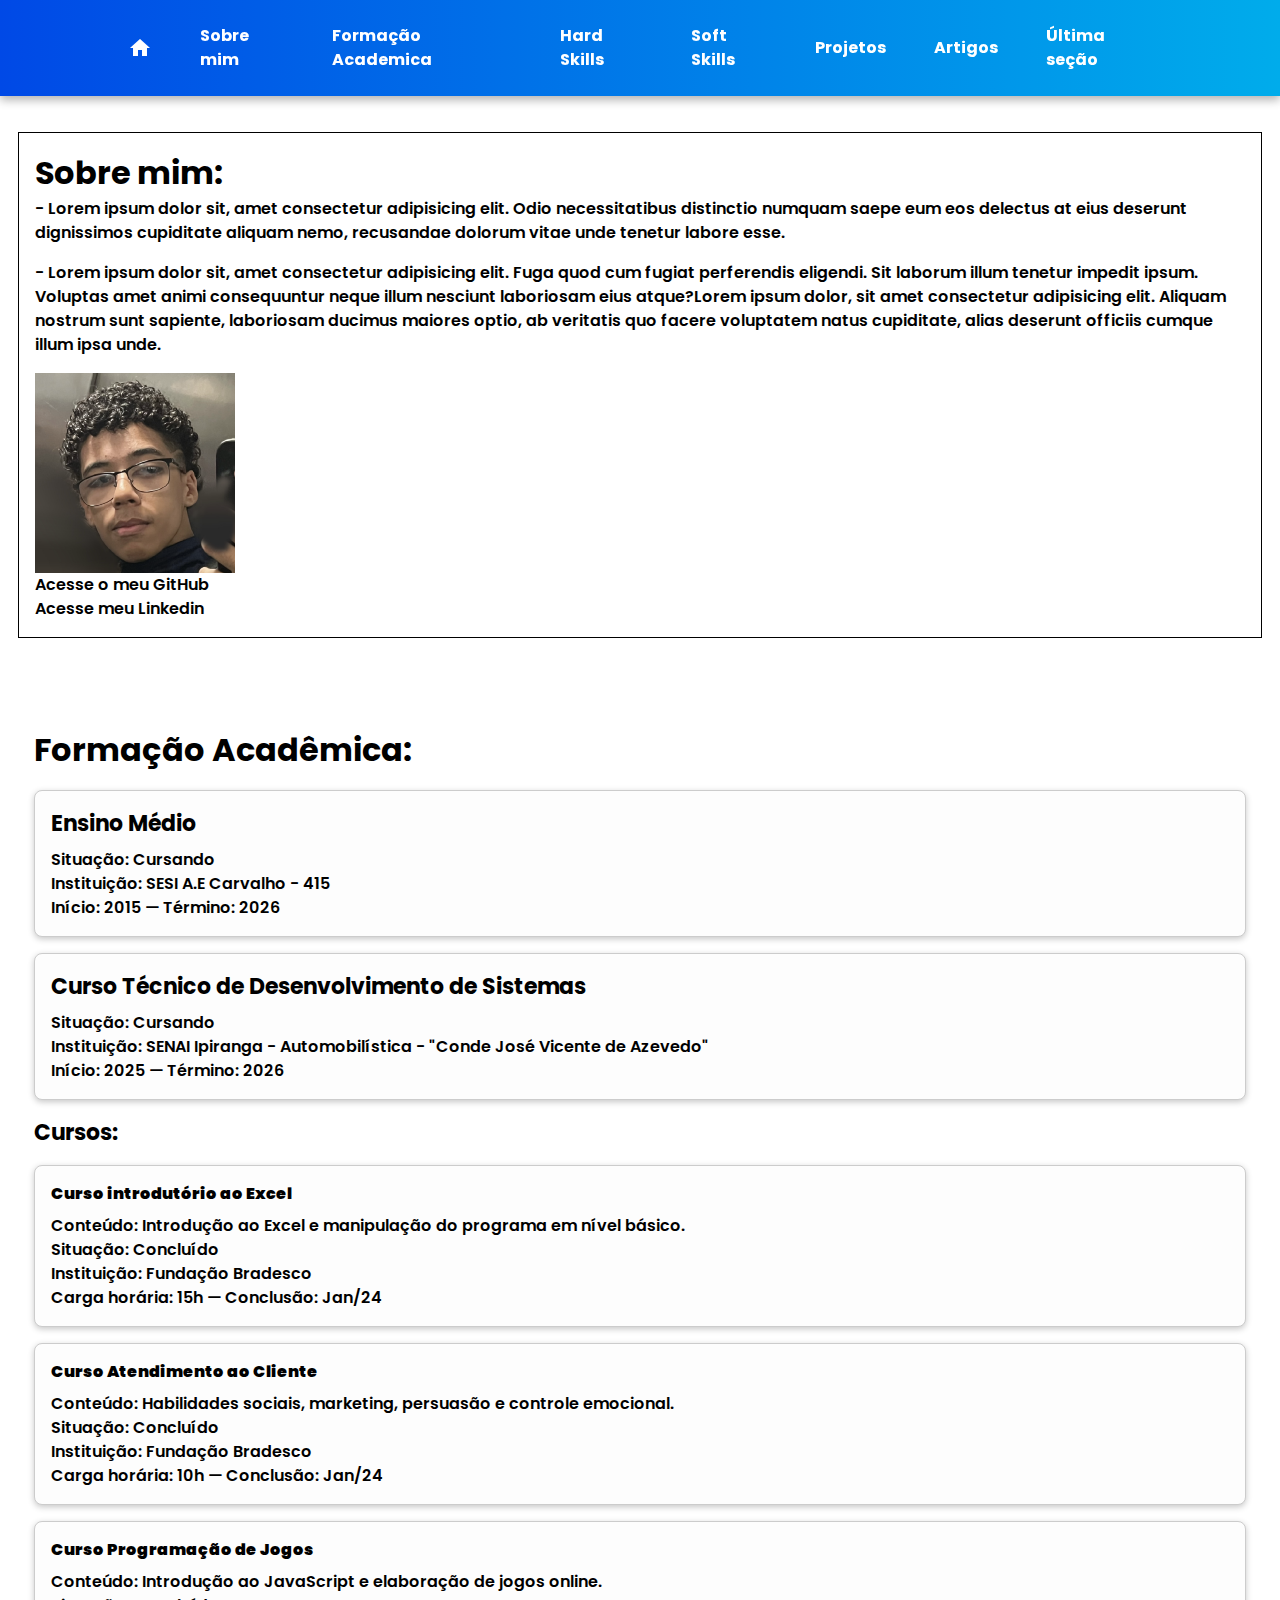
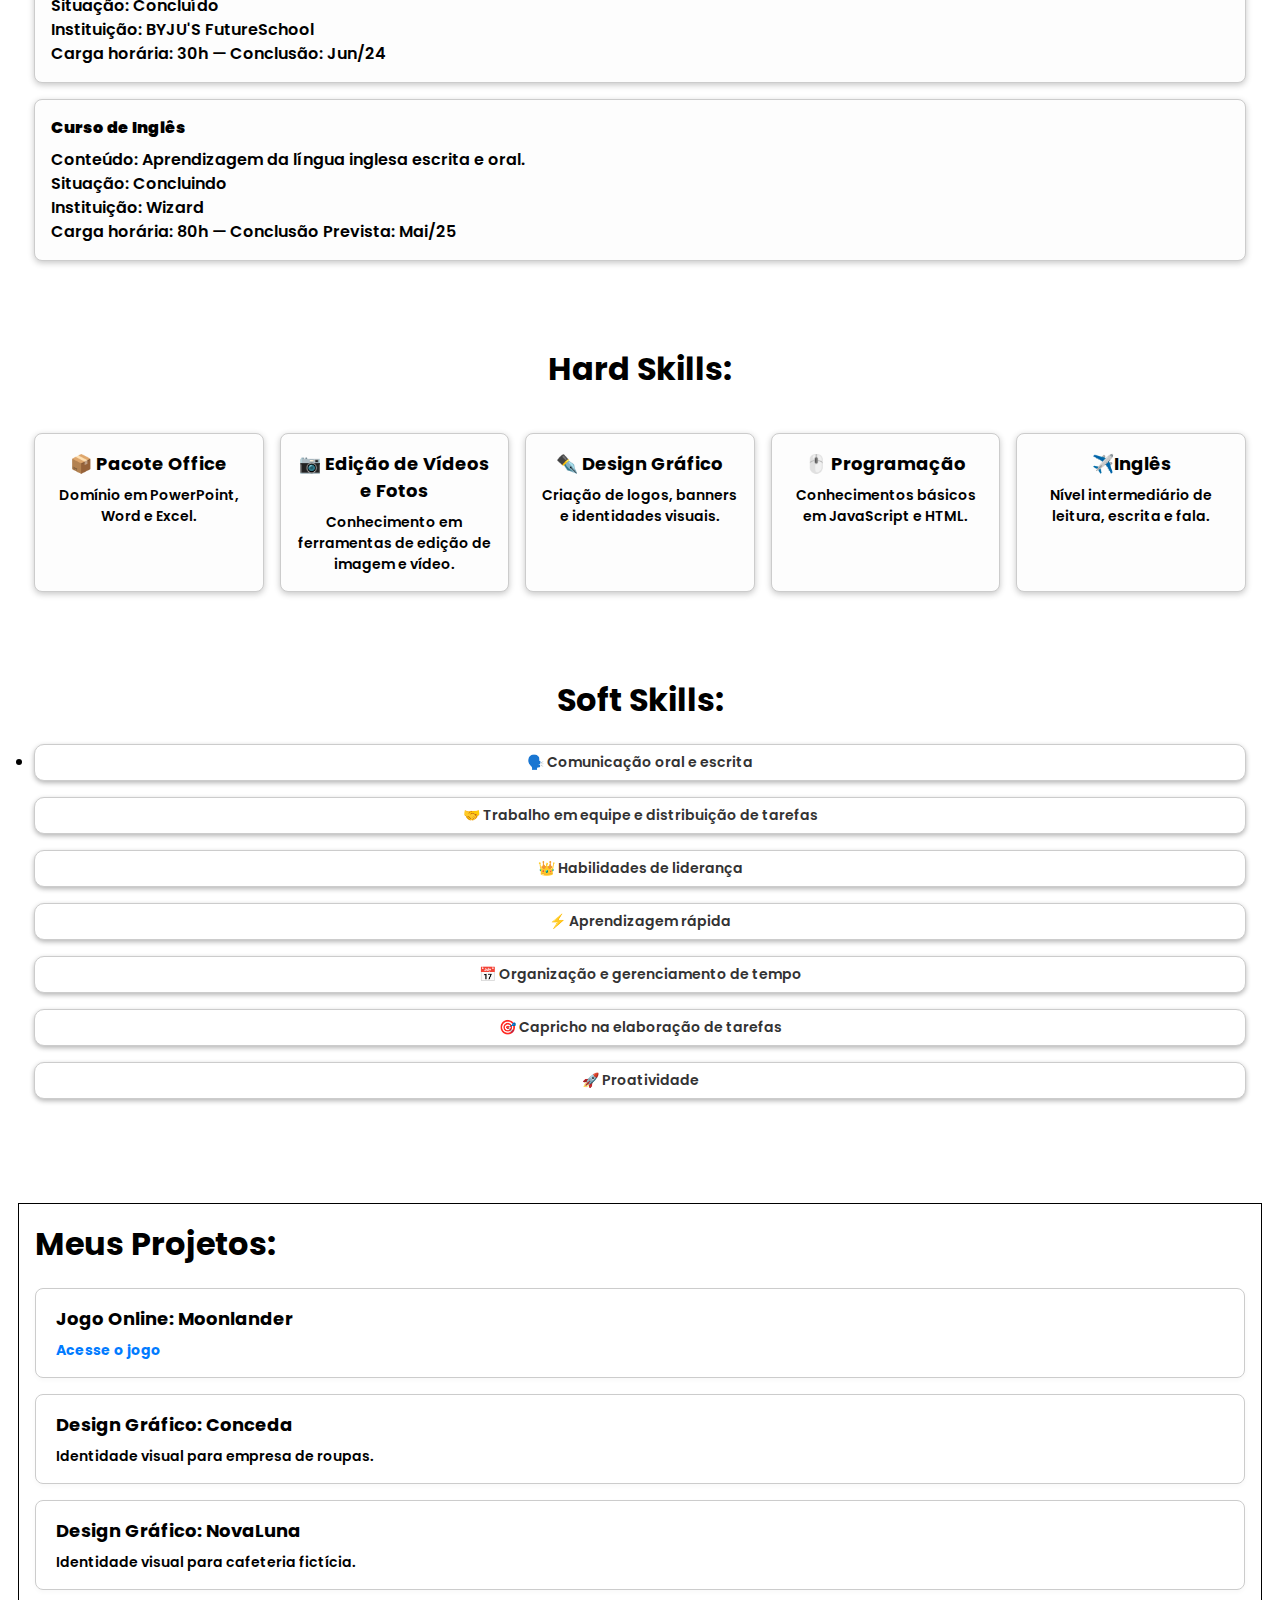
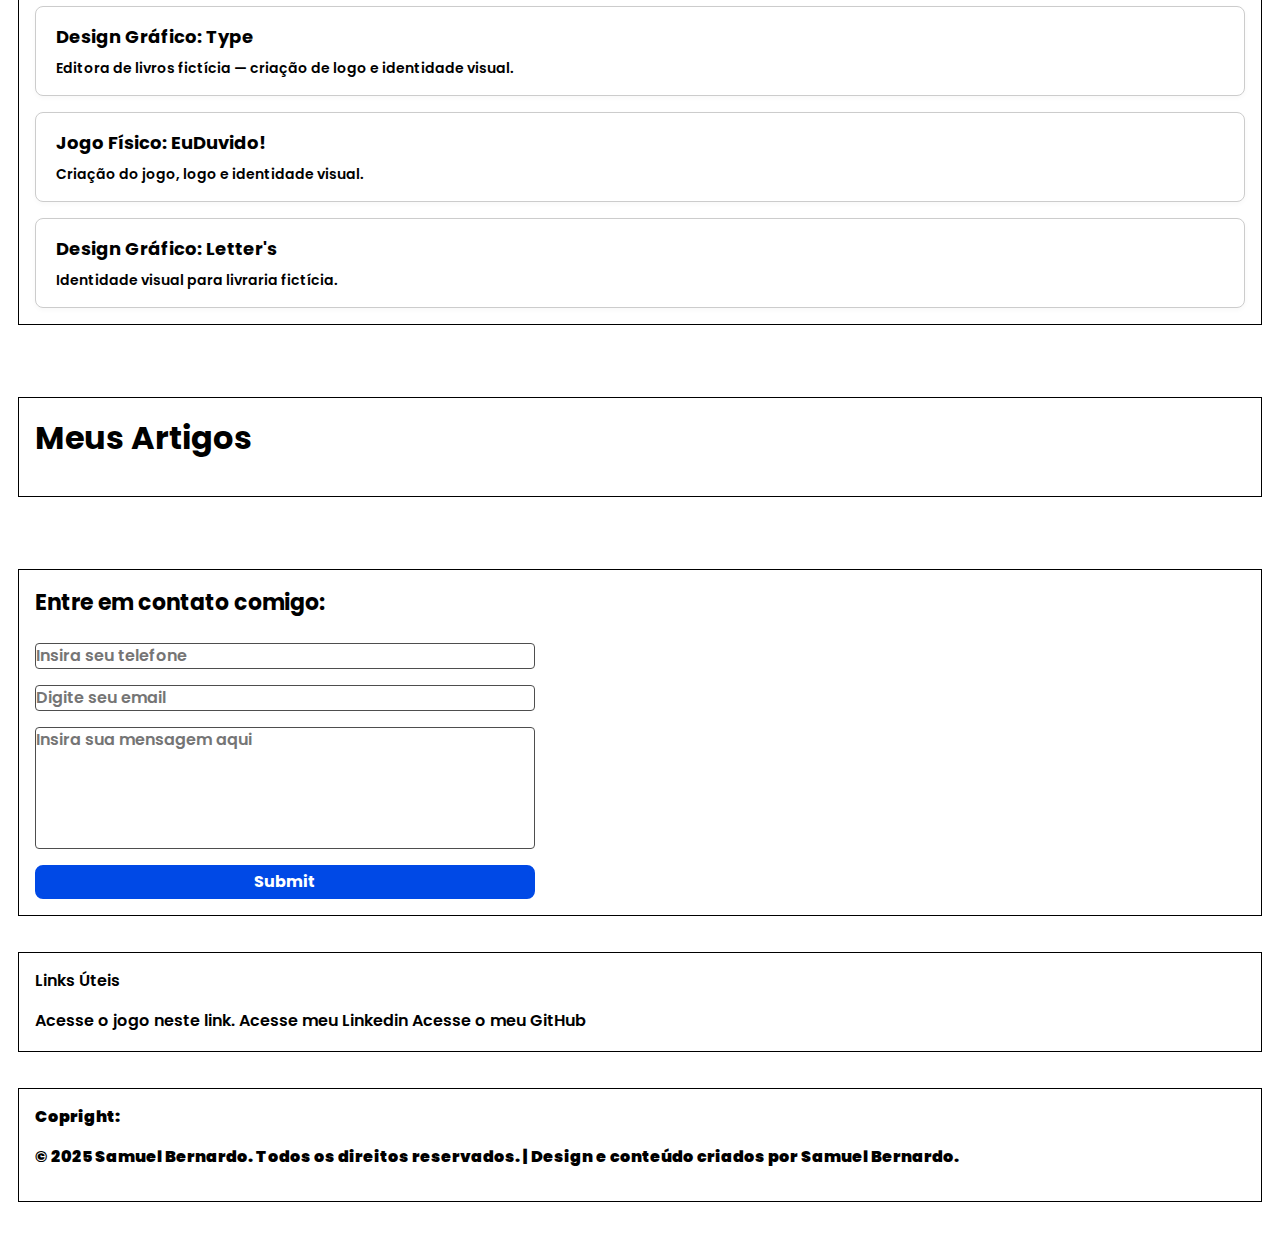
<file: index.html>
<!DOCTYPE html>
<html lang="pt-br">

<head>
    <!-- Meta informações sobre uma página -->
    <meta charset="utf-8">
    <meta name="viewport" content="width=device-width, initial-scale=1.0">
    <title>Sobre mim.</title>
    <!-- CSS EXTERNO -->
    <link rel="stylesheet" href="reset.css">
    <link rel="stylesheet" href="style.css">
    <link href="https://fonts.googleapis.com/icon?family=Material+Icons" rel="stylesheet">
    <link href="https://fonts.googleapis.com/css2?family=Poppins:wght@300&display=swap" rel="stylesheet">
</head>
<body id="inicio">
    <header>
        <ul>
            <li><a href="#inicio"><span class="material-icons">home</span></a></li>
            <li><a href="#sobreMim">Sobre mim</a></li>
            <li><a href="#formacaoAcademica">Formação Academica</a></li>
            <li><a href="#hardSkills">Hard Skills</a></li>
            <li><a href="#softSkills">Soft Skills</a></li>
            <li><a href="#meusProjetos">Projetos</a></li>
            <li><a href="#meusArtigos">Artigos</a></li>
            <li><a href="#fim">Última seção</a></li>
        </ul>
    </header>
    <hr>
    <section id="sobreMim">
        <h1>Sobre mim:</h1>
        <p> - Lorem ipsum dolor sit, amet consectetur adipisicing elit. Odio necessitatibus distinctio numquam saepe eum
            eos delectus at eius deserunt dignissimos cupiditate aliquam nemo, recusandae dolorum vitae unde tenetur
            labore esse.
        </p>
        <p> - Lorem ipsum dolor sit, amet consectetur adipisicing elit. Fuga quod cum fugiat perferendis eligendi. Sit
            laborum illum tenetur impedit ipsum. Voluptas amet animi consequuntur neque illum nesciunt laboriosam eius
            atque?Lorem ipsum dolor, sit amet consectetur adipisicing elit. Aliquam nostrum sunt sapiente, laboriosam
            ducimus maiores optio, ab veritatis quo facere voluptatem natus cupiditate, alias deserunt officiis cumque
            illum ipsa unde.</p>
        <img src="foto de perfil.png" alt="Foto de um garoto pardo, de cabelo caheado preto e óculos." width="200"
            title="Foto de um garoto pardo, de cabelo caheado preto e óculos." target="_blank">

        <ul>
            <li>
                <a href="https://github.com/SamuelBernardo008"> Acesse o meu GitHub</a>
            </li>
            <li>
                <a href="https://br.linkedin.com">Acesse meu Linkedin</a>
            </li>
        </ul>
    </section>

    <hr>

    <section id="formacaoAcademica">
        <h2>Formação Acadêmica:</h2>
      
        <div class="card">
          <h3 class="titulomenor">Ensino Médio</h3>
          <p>Situação: Cursando<br>
             Instituição: SESI A.E Carvalho - 415<br>
             Início: 2015 — Término: 2026</p>
        </div>
      
        <div class="card">
          <h3 class="titulomenor">Curso Técnico de Desenvolvimento de Sistemas</h3>
          <p>Situação: Cursando<br>
             Instituição: SENAI Ipiranga - Automobilística - "Conde José Vicente de Azevedo"<br>
             Início: 2025 — Término: 2026</p>
        </div>
      
        <h3>Cursos:</h3>
      
        <div class="card">
          <b>Curso introdutório ao Excel</b>
          <p>Conteúdo: Introdução ao Excel e manipulação do programa em nível básico.<br>
             Situação: Concluído<br>
             Instituição: Fundação Bradesco<br>
             Carga horária: 15h — Conclusão: Jan/24</p>
        </div>
      
        <div class="card">
          <b>Curso Atendimento ao Cliente</b>
          <p>Conteúdo: Habilidades sociais, marketing, persuasão e controle emocional.<br>
             Situação: Concluído<br>
             Instituição: Fundação Bradesco<br>
             Carga horária: 10h — Conclusão: Jan/24</p>
        </div>
      
        <div class="card">
          <b>Curso Programação de Jogos</b>
          <p>Conteúdo: Introdução ao JavaScript e elaboração de jogos online.<br>
             Situação: Concluído<br>
             Instituição: BYJU'S FutureSchool<br>
             Carga horária: 30h — Conclusão: Jun/24</p>
        </div>
      
        <div class="card">
          <b>Curso de Inglês</b>
          <p>Conteúdo: Aprendizagem da língua inglesa escrita e oral.<br>
             Situação: Concluindo<br>
             Instituição: Wizard<br>
             Carga horária: 80h — Conclusão Prevista: Mai/25</p>
        </div>
      </section>


      <section id="hardSkills">
        <h2 class="titulo">Hard Skills:</h2>
      
        <div class="cards-container">
          <div class="card">
            <h3>📦 Pacote Office</h3>
            <p>Domínio em PowerPoint, Word e Excel.</p>
          </div>
      
          <div class="card">
            <h3>📷 Edição de Vídeos e Fotos</h3>
            <p>Conhecimento em ferramentas de edição de imagem e vídeo.</p>
          </div>
      
          <div class="card">
            <h3>✒️ Design Gráfico</h3>
            <p>Criação de logos, banners e identidades visuais.</p>
          </div>
      
          <div class="card">
            <h3>🖱️ Programação</h3>
            <p>Conhecimentos básicos em JavaScript e HTML.</p>
          </div>
      
          <div class="card">
            <h3>✈️Inglês</h3>
            <p>Nível intermediário de leitura, escrita e fala.</p>
          </div>
        </div>
      </section>
      


      <section id="softSkills">
        <h2 class="titulo">Soft Skills:</h2>
        <div class="cards-container">
          <div class="card"><p>🗣️ Comunicação oral e escrita</p></div>
          <div class="card"><p>🤝 Trabalho em equipe e distribuição de tarefas</p></div>
          <div class="card"><p>👑 Habilidades de liderança</p></div>
          <div class="card"><p>⚡ Aprendizagem rápida</p></div>
          <div class="card"><p>📅 Organização e gerenciamento de tempo</p></div>
          <div class="card"><p>🎯 Capricho na elaboração de tarefas</p></div>
          <div class="card"><p>🚀 Proatividade</p></div>
        </div>
      </section>
      
    <hr>

    <section id="meusProjetos">
        <h2>Meus Projetos:</h2>
        <div class="retangulos-container">
          <div class="retangulo">
            <h3>Jogo Online: Moonlander</h3>
            <p><a href="https://samuelbernardo008.github.io/lopal-moonlander/" target="_blank">Acesse o jogo</a></p>
          </div>
      
          <div class="retangulo">
            <h3>Design Gráfico: Conceda</h3>
            <p>Identidade visual para empresa de roupas.</p>
          </div>
      
          <div class="retangulo">
            <h3>Design Gráfico: NovaLuna</h3>
            <p>Identidade visual para cafeteria fictícia.</p>
          </div>
      
          <div class="retangulo">
            <h3>Design Gráfico: Type</h3>
            <p>Editora de livros fictícia — criação de logo e identidade visual.</p>
          </div>
      
          <div class="retangulo">
            <h3>Jogo Físico: EuDuvido!</h3>
            <p>Criação do jogo, logo e identidade visual.</p>
          </div>
      
          <div class="retangulo">
            <h3>Design Gráfico: Letter's</h3>
            <p>Identidade visual para livraria fictícia.</p>
          </div>
        </div>
      </section>
      
    
    <hr>

    <section id="meusArtigos">
        <h2>Meus Artigos</h2>
    </section>

    <hr>

    <section id="contato">
        <h3>Entre em contato comigo:</h3><br>
        <form>
            <input type="text" placeholder="Insira seu telefone" name="nome">
            <input type="email" placeholder="Digite seu email" name="email">
            <textarea name="mensagem" rows="5" placeholder="Insira sua mensagem aqui" cols="50"></textarea>
            <input type="submit" name="botaoenviar">
<!--             <button type="button" name=""> </button>
 -->        </form>
    </section>

    <section id="fim">
        <p>Links Úteis</p>
        <a href="https://samuelbernardo008.github.io/lopal-moonlander/">Acesse o jogo neste link.</a>
        <a href="https://br.linkedin.com">Acesse meu Linkedin</a>
        <a href="https://github.com/SamuelBernardo008"> Acesse o meu GitHub</a>
        
        
    </section>

    <section>
        <b><p>Copright:<footer>
            <p>&copy; 2025 Samuel Bernardo. Todos os direitos reservados. | Design e conteúdo criados por Samuel Bernardo.</p>
        </footer></p></b>
        
    </section>


</body>

</html>
</file>
<file: style.css>
/* css externo */

.material-icons {
    font-size: 50px;
    color: #ffffff;
    vertical-align: middle;
    transition: transform 0.3s ease, color 0.3s ease;
}


header ul {
    list-style: none;
    display: flex;
    align-items: center;
    gap: 20px;
    padding: 0;
}

header ul li a {
    text-decoration: none;
    color: white;
    display: flex;
    align-items: center;
  
    

}

body {
    font-family: 'Poppins', sans-serif;
    font-weight: 550;
  }
  

h1, h2{
    font-size: 32px;
    font-weight: bold;
    
}


h3{
    font-size: 22px;
    font-weight: bold;
}

header {
    background-image: linear-gradient(to right, rgb(0, 73, 230), rgb(0, 172, 235));    
    /* 1° valor = em cima e em baixo
        2° valor = do lado e do outro */
    padding: 1rem 7rem;
    box-shadow: 0 4px 9px rgba(0, 0, 0, 0.3);
    position: sticky;
    top: 0;
}

header ul {
    display: flex;
    justify-content: center;
    gap: 1rem
}

header a {
    color: rgb(254, 254, 244);
    font-weight: 700;
    padding: .5rem 1rem;
}

header a:hover{
    background-color: rgb(6, 63, 219);
    border-radius: 8px;
}

section {
    min-height: 100px; /* opcional */
    margin: 4vh 2vh;
    padding: 1rem;
    border: 1px solid rgb(0, 0, 0);
    background-color: white;
}

section#formacaoAcademica, section#hardSkills,
section#softSkills {
    border: none;
}

.titulo-secao {
    text-align: right;
    margin-bottom: 2rem;
}

.cards-em-linha {
    display: flex;
    flex-direction: row;
    gap: 1rem;
    flex-wrap: wrap;
}

p {
    margin-bottom: 1rem;
}

body{
    background-color: rgb(255, 255, 255);
}

form{
    display: flex;
    flex-direction: column;
    gap: 1rem;
    max-width: 500px;

}

input[type="text"],input[type="email"], textarea{
    border: 1px solid #4e4e4e;
    border-radius: 4px;
    padding: .25rem ,75rem;
    color:black;
    resize: none;
}

input[type="submit"]{
    background-color: rgb(0, 73, 230);
    color: white;
    padding: .25rem ,75rem;
    border: 5px solid rgb(0, 73, 230);
    font-weight: 700;
    font-style: bold;
    border-radius: 8px;
}



.card {
    border: 1px solid #ccc;
    border-radius: 6px;
    padding: 16px;
    margin: 16px 0;
    background-color: #f9f9f9;
    box-shadow: 0 2px 6px rgba(0,0,0,0.05);
  }
  
  .card h3, .card h4 {
    margin-top: 0;
  }
  
  .card p {
    margin: 8px 0 0;
    line-height: 1.5;
  }

  .cards-container {
    display: grid;
    grid-template-columns: repeat(auto-fit, minmax(200px, 1fr));
    gap: 16px;
    margin-top: 24px;
  }
  
  .card {
    border: 1px solid #ccc;
    border-radius: 8px;
    background-color: #fdfdfd;
    padding: 16px;
    text-align: left;
    box-shadow: 0 2px 6px rgba(0, 0, 0, 0.224);
    transition: transform 0.2s ease;
  }

  .titulo {
    text-align: center;
  }
  .card h3{
    text-align: left;
  }
  
  .card:hover {
    transform: scale(1.02);
  }

  #formacaoAcademica .card-titulomenor{
    text-align: left;
  }
  
  .cards-container h3 {
    margin-top: 0;
    font-size: 18px;
    text-align: center;
  }

  
  .cards-container p {
    margin: 8px 0 0;
    font-size: 14px;
    color: #000000;
    text-align: center;
  }

  /* Soft Skills - quadradinhos */
#softSkills .cards-container {
    display: list-item;
    grid-template-columns: repeat(auto-fit, minmax(160px, 1000fr));
    gap: 16px;
    margin-top: 20px;
  }
  
  #softSkills .card {
    background-color: #ffffff;
    border: 1px solid #ccc;
    border-radius: 10px;
    padding: 7px;
    text-align: center;
    box-shadow: 0 2px 5px rgba(0, 0, 0, 0.29);
    transition: transform 0.2s ease;
  }
  
  #softSkills .card:hover {
    transform: scale(1.02);
  }
  
  #softSkills .card p {
    font-size: 14px;
    color: #333;
    margin: 0;
  }
  
  /* Projetos - retângulos */
  .retangulos-container {
    display: flex;
    flex-direction: column;
    gap: 16px;
    margin-top: 20px;
  }
  
  .retangulo {
    background-color: white;
    border: 1px solid #ccc;
    border-radius: 8px;
    padding: 16px 20px;
    box-shadow: 0 2px 5px rgba(0, 0, 0, 0.03);
    transition: background-color 0.2s;
  }
  
  .retangulo:hover {
    background-image:linear-gradient(to right, rgb(0, 73, 230), rgb(0, 172, 235))

  }
  
  .retangulo h3 {
    margin: 0 0 8px;
    font-size: 18px;
    color: rgb(0, 0, 0);
  }
  
  .retangulo p {
    margin: 0;
    font-size: 14px;
    color: rgb(0, 0, 0);
  }
  
  .retangulo a {
    color: #007bff;
    text-decoration: none;
    font-weight: bold;
  }
  .retangulo a:hover {
    text-decoration: underline;
  }
</file>
